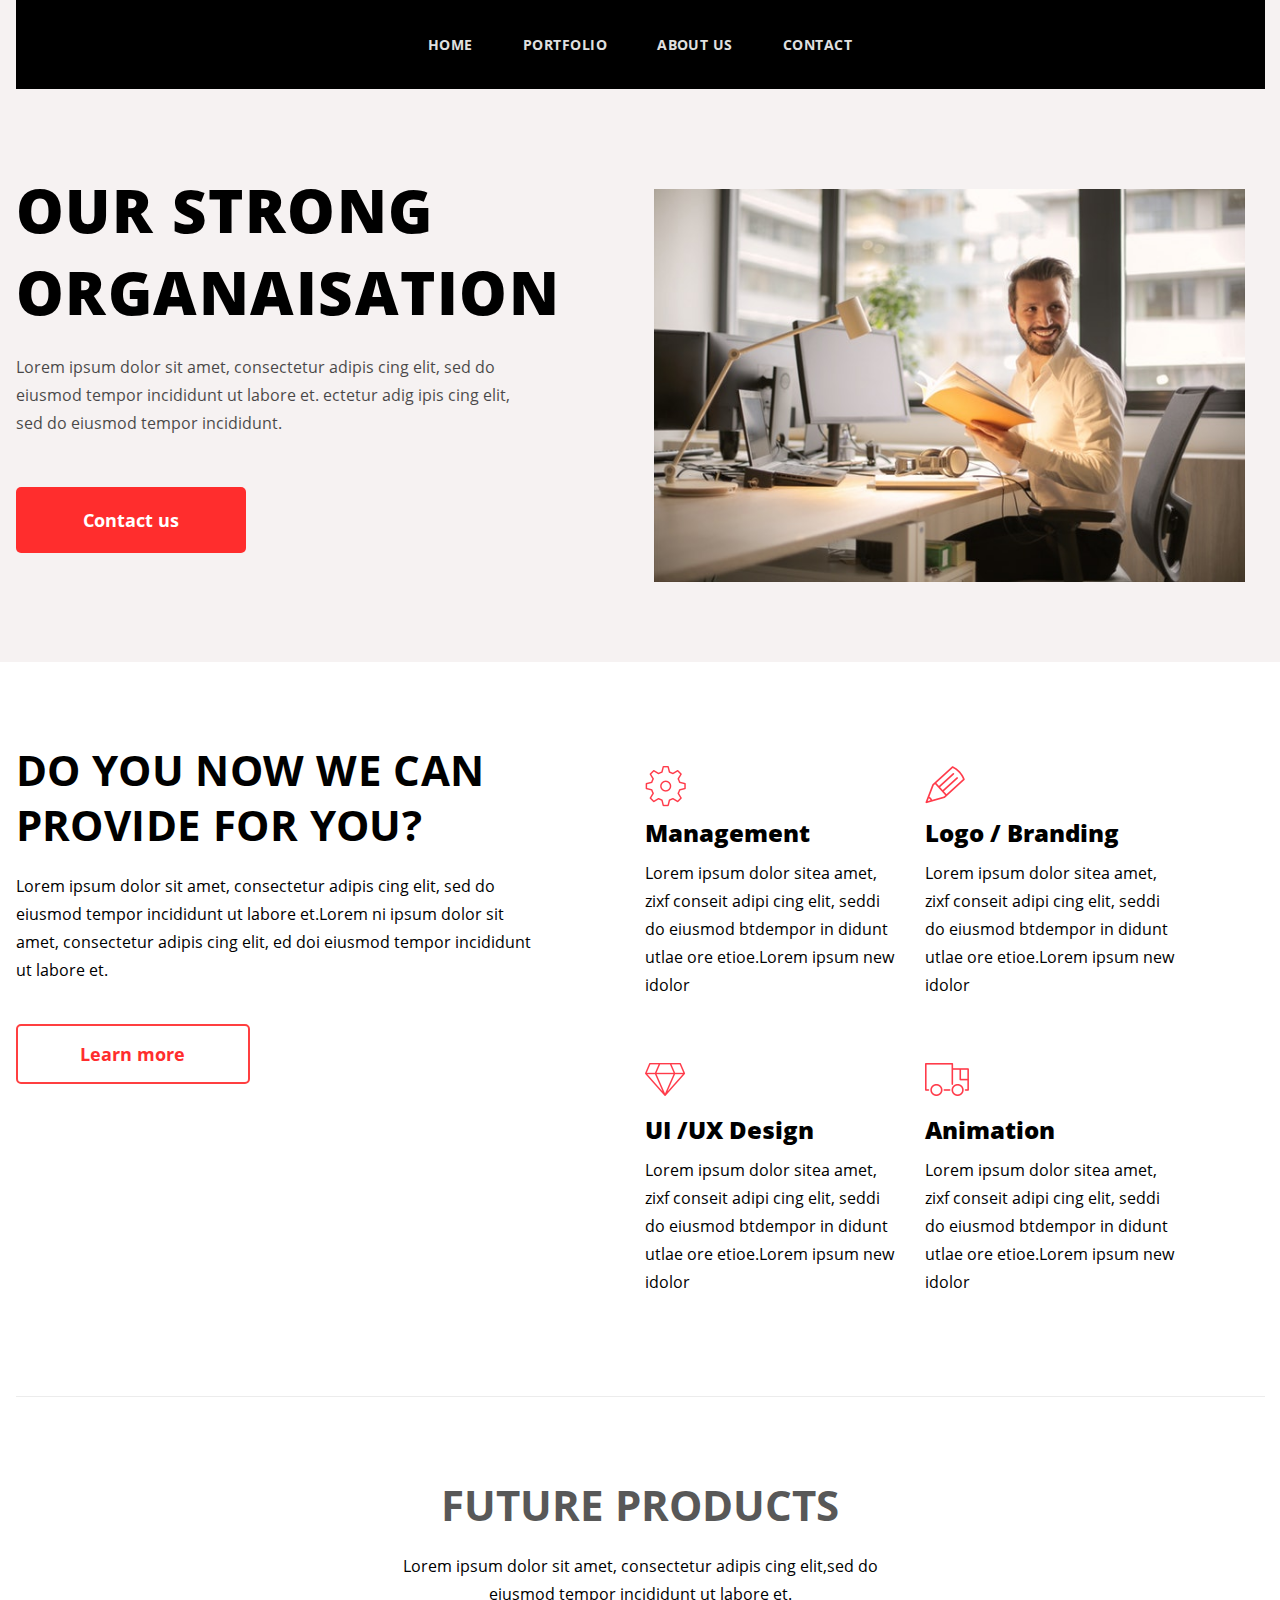
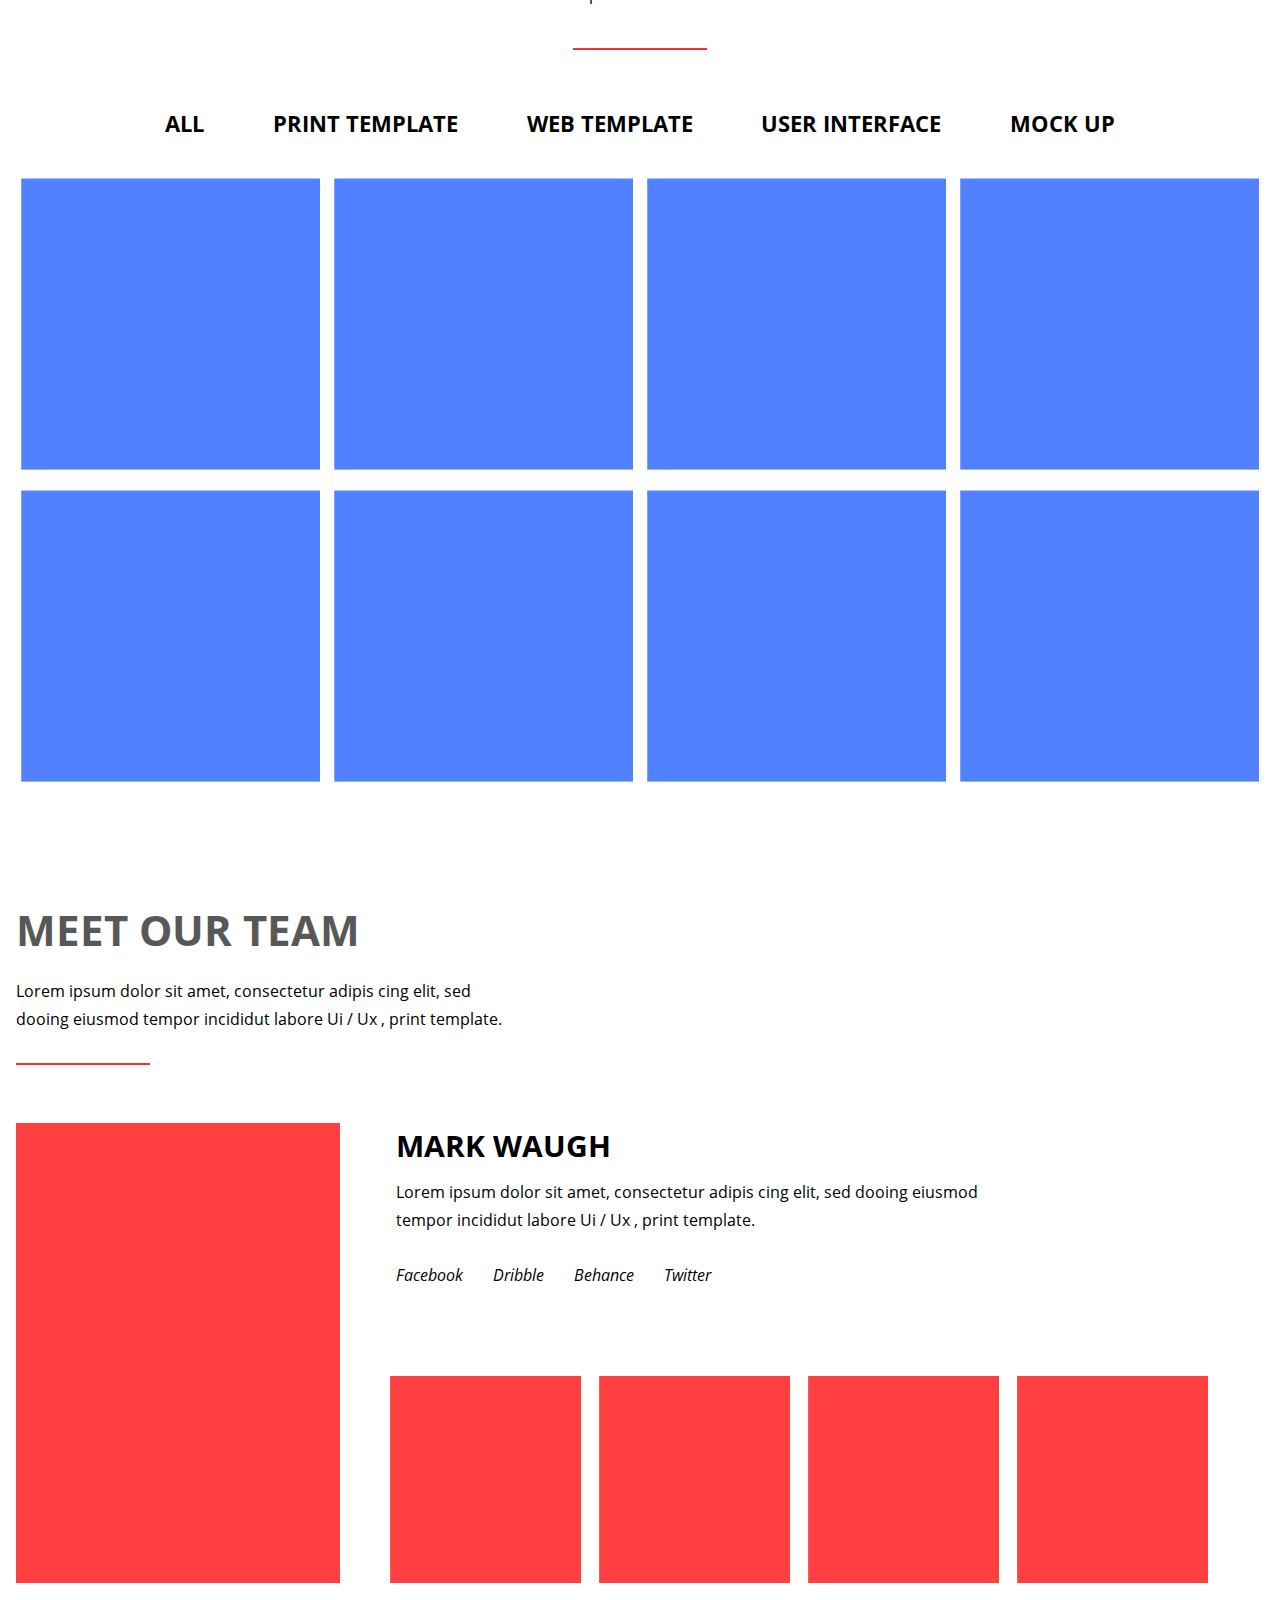
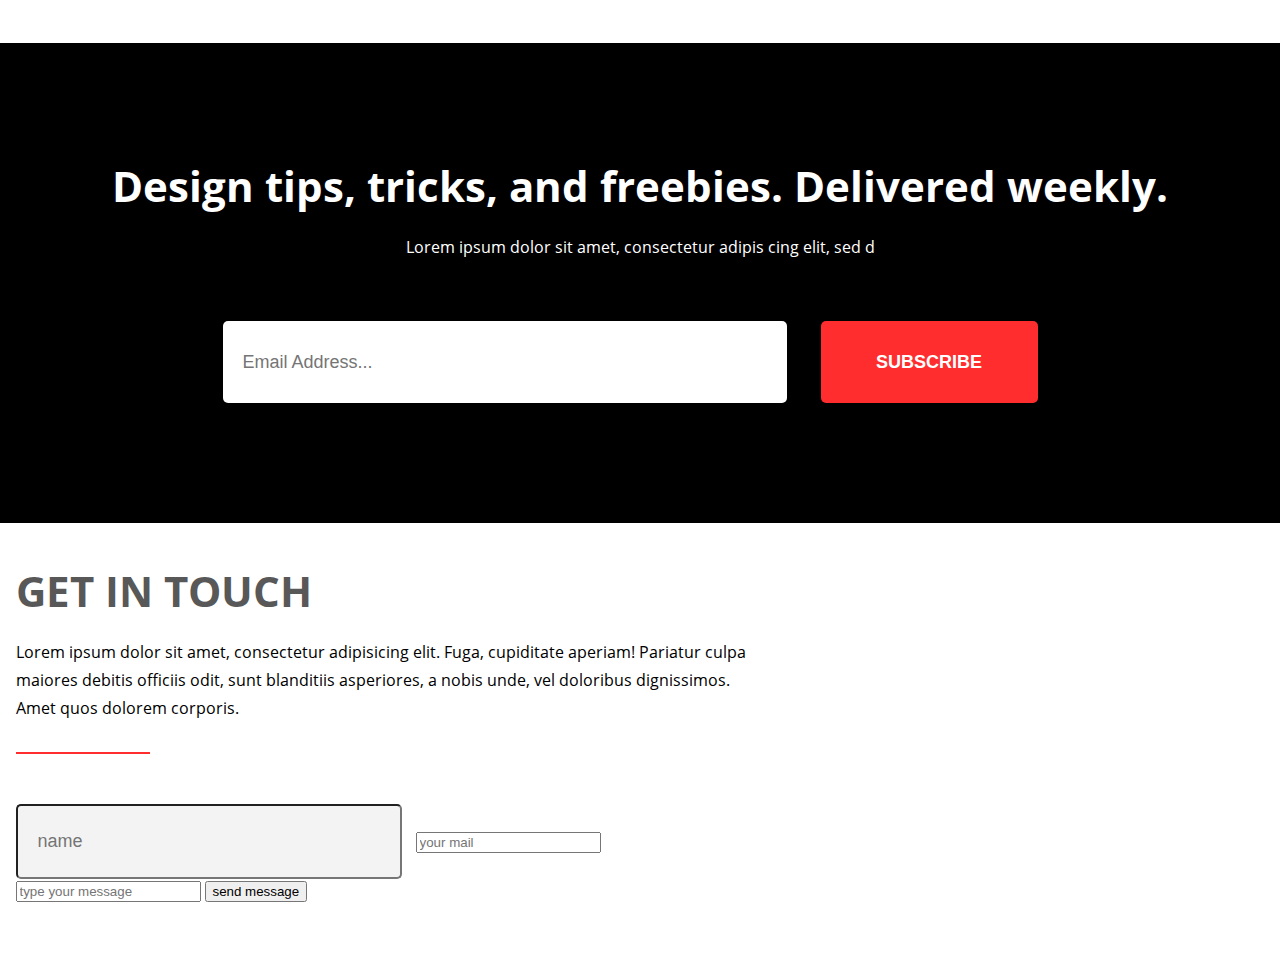
<file: index.html>
<!DOCTYPE html>
<html lang="eng">
<head>
	<meta charset="UTF-8">
	<title>Задание 3.13</title>
	<link href="https://fonts.googleapis.com/css?family=Open+Sans:400,700,800&display=swap&subset=cyrillic" rel="stylesheet">
	<link rel="stylesheet" href="css/style.css">
</head>
<body>
	<div class="header-out-wrapper">
	<header>
		<div class="site-menu">
			<a href="">Home</a>
			<a href="">Portfolio</a>
			<a href="">about us</a>
			<a href="">contact</a>
		</div>
	</header>
	</div>
<main>
	<div class="intro-out-wrapper">
		<div class="intro">
			<div class="intro-wrapper">
				<h1 class="intro-heding">Our strong organaisation</h1>
				<p class="intro-text">Lorem ipsum dolor sit amet, consectetur adipis cing elit, sed do eiusmod tempor incididunt ut labore et. ectetur adig ipis cing elit, sed do eiusmod tempor incididunt.</p>
				<a class="contact-link">Contact us</a>
			</div>
				<img class="intro-image" src="images/1.jpg" width="551" height="356">
		</div>
	</div>
	<div class="services">
		<div class="services-lead-wrapper">
			<h2 class="services-heading">Do you now we can provide for you?</h2>
			<p class="services-text">Lorem ipsum dolor sit amet, consectetur adipis cing elit, sed do eiusmod tempor incididunt ut labore et.Lorem ni ipsum dolor sit amet, consectetur adipis cing elit, ed doi eiusmod tempor incididunt ut labore et.</p>
			<a class="services-link">Learn more</a>
		</div>
		<div class="services-wrapper">
			<div class="service">
			<h3 class="managment">Management</h3>
				<p>Lorem ipsum dolor sitea amet, zixf conseit adipi cing elit, seddi do eiusmod btdempor in didunt utlae ore etioe.Lorem ipsum new idolor</p>
			</div>
			<div class="service">
				<h3 class="branding">Logo / Branding</h3>
				<p>Lorem ipsum dolor sitea amet, zixf conseit adipi cing elit, seddi do eiusmod btdempor in didunt utlae ore etioe.Lorem ipsum new idolor</p>
			</div>
			<div class="service">
				<h3 class="ux">UI /UX Design</h3>
				<p>Lorem ipsum dolor sitea amet, zixf conseit adipi cing elit, seddi do eiusmod btdempor in didunt utlae ore etioe.Lorem ipsum new idolor</p>
			</div>
			<div class="service">
				<h3 class="animation">Animation</h3>
				<p>Lorem ipsum dolor sitea amet, zixf conseit adipi cing elit, seddi do eiusmod btdempor in didunt utlae ore etioe.Lorem ipsum new idolor</p>
			</div>
			</div>
		</div>
	</div>
	<div class="products">
		<div class="products-header">
			<h2 class="products-heading">Future products</h2>
			<p class="products-text">Lorem ipsum dolor sit amet, consectetur adipis cing elit,sed do eiusmod tempor incididunt ut labore et.</p>
			<hr class="products-line">
		</div>
		<div class="products-link">
			<a href="">all</a>
			<a href="">print template</a>
			<a href="">web template</a>
			<a href="">user interface</a>
			<a href="">mock up</a>
		</div>
		<div class="products-wrapper">
			<img class="product" src="images/Rectangle 1.png">
			<img class="product" src="images/Rectangle 1.png">
			<img class="product" src="images/Rectangle 1.png">
			<img class="product" src="images/Rectangle 1.png">
			<img class="product" src="images/Rectangle 1.png">
			<img class="product" src="images/Rectangle 1.png">
			<img class="product" src="images/Rectangle 1.png">
			<img class="product" src="images/Rectangle 1.png">
		</div>
	</div>
	<div class="team">
		<div class="team-header">
			<h2 class="team-heading">Meet our team</h2>
			<p class="team-text">Lorem ipsum dolor sit amet, consectetur adipis cing elit, sed dooing eiusmod tempor incididut labore Ui / Ux , print template.</p>
			<hr class="team-line">
		</div>
		<div class="team-members-wrapper">
			<img class="main-member-image" src="images/Rectangle 7.png">
			<div class="main-member-text">
				<h3 class="main-member-heading">mark waugh</h3>
				<p>Lorem ipsum dolor sit amet, consectetur adipis cing elit, sed dooing eiusmod tempor incididut labore Ui / Ux , print template.</p>
				<ul class="main-member-social">
					<li><a href="">Facebook</a></li>
					<li><a href="">Dribble</a></li>
					<li><a href="">Behance</a></li>
					<li><a href="">Twitter</a></li>
				</ul>
			</div>
			<div class="member-wrapper">
				<div class="member">
					<h3>sokina jue</h3>
					<img class="member-wrapper-image" src="images/Rectangle 7 copy 4.png">
				</div>
				<div class="member">
					<h3>sokina jue</h3>
					<img class="member-wrapper-image" src="images/Rectangle 7 copy 4.png">
				</div>
				<div class="member">
					<h3>sokina jue</h3>
					<img class="member-wrapper-image" src="images/Rectangle 7 copy 4.png">
				</div>
				<div class="member">
					<h3>sokina jue</h3>
					<img class="member-wrapper-image" src="images/Rectangle 7 copy 4.png">
				</div>
			</div>
		</div>
	</div>
	
	<div class="subscribe">
		<div class="subscribe-wrapper">
			<h2 class="subscribe-heading">Design tips, tricks, and freebies. Delivered weekly.</h2>
		<p>Lorem ipsum dolor sit amet, consectetur adipis cing elit, sed d</p>
		</div>
		<div class="subscribe-form">
			<form action="" method="GET">
   			<input type="e-mail" name="e-mail" class="input-email" placeholder="Email Address...">
   			<button type="submit" class="form-button">Subscribe</button>
   		</form>
		</div>
	</div>
	<div class="feedback-wrapper">
		<div class="feedback">
			<div class="feedback-header">
				<h2 class="feedback-heading">get in touch</h2>
				<p class="feedback-text">Lorem ipsum dolor sit amet, consectetur adipisicing elit. Fuga, cupiditate aperiam! Pariatur culpa maiores debitis officiis odit, sunt blanditiis asperiores, a nobis unde, vel doloribus dignissimos. Amet quos dolorem corporis.</p>
				<hr class="feedback-line"> 
			</div>
			<div class="feedback-form">
				<form action=""method="GET">
   				<input type="text" name="" class="input-name" placeholder="name">
   				<input type="text" name="" class="input-your-mail" placeholder="your mail">
   				<input type="text" name="" class="input-type" placeholder="type your message">
   				<button type="submit">send message</button>
   				</form>
			</div>										
		</div>
	</div>
</main>
</file>
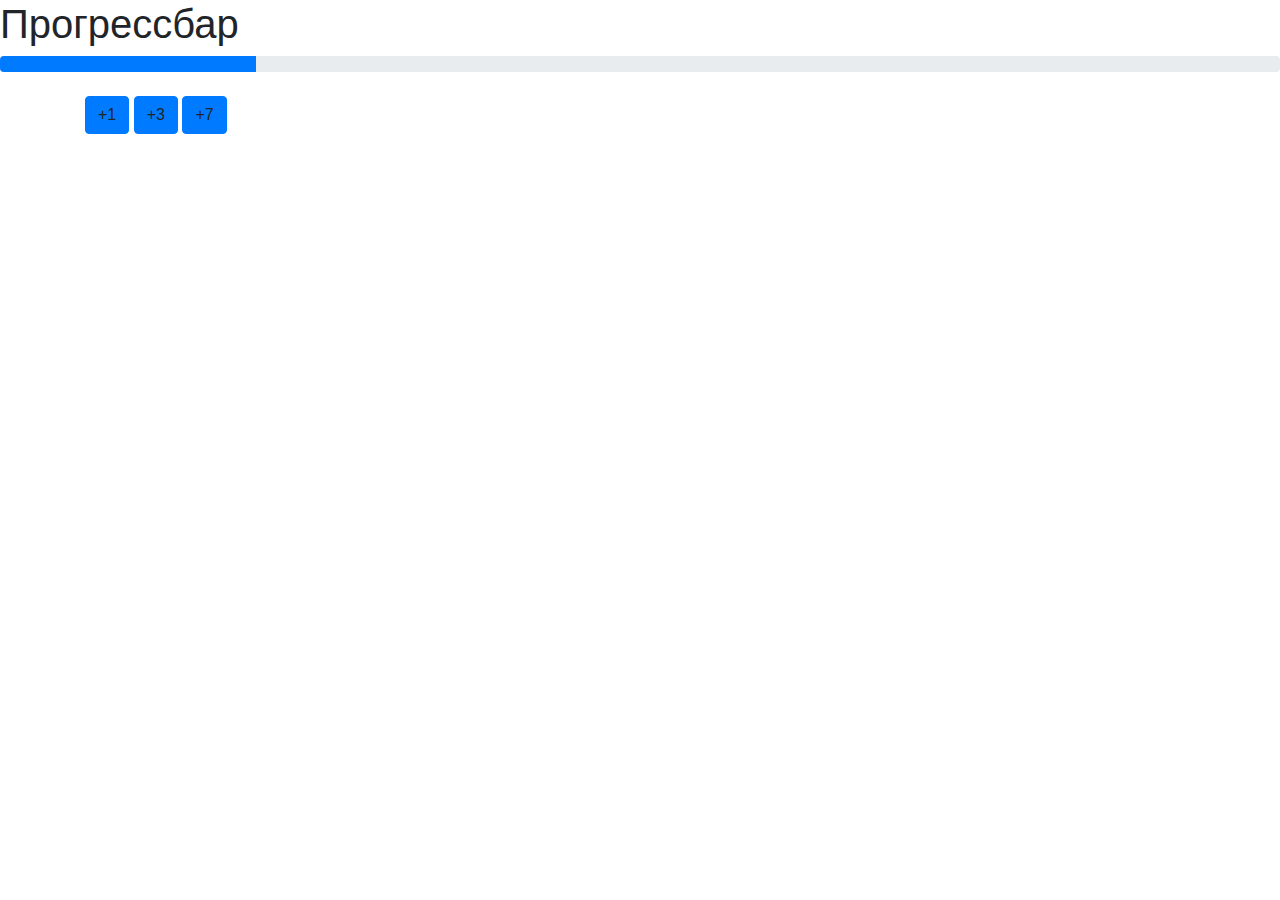
<file: A6.8/index.html>
<!doctype html>
<html lang="ru">
  <head>
    <meta charset="utf-8">
    <meta name="viewport" content="width=device-width, initial-scale=1, shrink-to-fit=no">
    <link rel="stylesheet" href="./css/bootstrap.min.css">
    <title>PWS A6 заготовка</title>
  </head>
  <body>
    <h1>Прогрессбар</h1>
<div class="progress">
  <div id="my-progress" class="progress-bar" style ="width:20%" role="progressbar" aria-valuenow="100" aria-valuemin="0" aria-valuemax="100" ></div>
</div>
<br>
<div class="container">
	 <a id="button" class="btn btn-primary">+1</a>
   <a id="button1" class="btn btn-primary">+3</a>
   <a id="button2" class="btn btn-primary">+7</a>
</div>
    <script src="./js/jquery-3.4.1.min.js"></script>
    <script src="./js/bootstrap.bundle.min.js"></script>
    <script src="./js/app.js"></script>
  </body>
</html>
</file>
<file: css/style.css>
@font-face {
  src: url('../fonts/OpenSans-Regular.ttf');
  font-family: 'OpenSans Regular';
}

@font-face {
  src: url('../fonts/OpenSans-Italic.ttf');
  font-family: 'OpenSans Italic';
}

@font-face {
  src: url('../fonts/OpenSans-Bold.ttf');
  font-family: 'OpenSans Bold';
}

@font-face {
  src: url('../fonts/OpenSans-SemiBold.ttf');
  font-family: 'OpenSans SemiBold';
}

@font-face {
  src: url('../fonts/OpenSans-ExtraBold.ttf');
  font-family: 'OpenSans ExtraBold';
}

body {
  margin: 0;
  font-family: 'Open Sans', Helvetiсa, Arial, sans-serif;
}

p {
  margin: 0;
  font-family: 'OpenSans Regular';
  font-size: 16px;
  line-height: 28px;
}

header {
  background: #000000;
  max-width: 1249px;
  height: 89px;
  margin: 0 auto;
  display: flex;
  flex-wrap: wrap;  
  justify-content: center;
}

.site-menu {
  display: flex;
  align-items: center;
}

.site-menu > a {
  font-size: 14px;
  line-height: 89px;
  font-weight: bold;
  text-decoration: none;
  text-transform: uppercase;
  letter-spacing: 0.49px;
  color: #e0e0e0;
  padding: 0 25px;
}

.site-menu > a:hover {
  background-color: #ff3f40;
}

.header-out-wrapper,
.intro-out-wrapper {
  background-color: rgb(246, 242, 242);
  /*margin: 0;*/
}

.intro {
  max-width: 1249px;
  /*height: 380px;*/
  margin: 0 auto;
  padding-top: 80px;
  padding-bottom: 60px;
  display: flex;
  flex-wrap: wrap;
  justify-content: space-between;
  align-items: flex-start;
}

.intro-wrapper {
  max-width: 618px;
  /*height: 400px;
  margin: 
  display: flex;*/
}

.intro-heding {
  font-size: 60px;
  font-weight: bold;
  text-transform: uppercase;
  font-family: 'OpenSans ExtraBold';
  letter-spacing: 1.5px;
  margin: 0;
  margin-bottom: 20px;
}

.intro-text {
  max-width: 520px;
  margin-bottom: 50px;
  opacity: 0.7;
}

.contact-link {
  font-size: 18px;
  font-weight: bold;
  line-height: 34px;
  color: #FFFFFF;
  width: 230px;
  background: #FF2D2D;
  display: inline-block;
  text-align: center;
  padding: 16px 0;
  border-radius: 5px;
}

.intro-image {
  flex: 1 1 551px;
  width: 551px;
  height: 100%;
  margin: 20px;
}


.services {
  max-width: 1249px;
  margin: 0 auto;
  padding-top: 80px;
  padding-bottom: 60px;
  display: flex;
  flex-wrap: wrap;
  justify-content: space-between;
  align-items: flex-start;
  border-bottom: 1px solid #ECECEC;
}

.services-lead-wrapper {
 max-width: 520px;
}

.services-heading {
  font-weight: bold;
  font-size: 42px;
  line-height: 55px;
  letter-spacing: 0.422159px;
  text-transform: uppercase;
  position: relative;
  margin: 0;
  margin-bottom: 20px;
}

.services-text {
  margin-bottom: 40px;
}

.services-link {
  font-weight: bold;
  font-size: 18px;
  color: #FF2D2D;
  width: 230px;
  border: 2px solid #ff3f40;
  display: inline-block;
  text-align: center;
  padding: 16px 0;
  border-radius: 5px;
}

.services-wrapper {
  display: flex;
  flex-wrap: wrap;
  max-width: 620px;
  margin: 0;
}

.service {
  max-width: 250px;
  margin-right: 30px;
  margin-bottom: 40px;
  margin-right: 30px;
}

.service > h3 {
  font-size: 24px;
  font-family: 'OpenSans ExtraBold';
  margin-bottom: 10px;
}

.service > h3::before {
  display: block;
  width: 40px;
  height: 40px;
  margin-bottom: 10px;
}

.service > .managment::before {
  content: url('../images/service-1.png');
}

.service > .branding::before {
  content: url('../images/service-2.png');
}

.service > .ux::before {
  content: url('../images/service-3.png');
}

.service > .animation::before {
  content: url('../images/service-4.png');
}

.products {
  max-width: 1249px;
  margin: 0 auto;
  padding-top: 80px;
  padding-bottom: 60px;
  display: flex;
  flex-wrap: wrap;
  justify-content: space-between;
  align-items: flex-start;
}

.products-header {
  width: 100%;
  text-align: center;
  margin-bottom: 50px;
}

.products-heading {
  font-size: 42px;
  line-height: 55px;
  text-transform: uppercase;
  color: #585858;
  margin: 0;
  margin-bottom: 20px;
}

.products-text {
  max-width: 500px;
  margin: 0 auto 40px;
}

.products-line {
  width: 134px;
  height: 2px;
  background: #FF2D2D;
  border: 0;
}

.products-link {
  width: 80%;
  display: flex;
  flex-wrap: wrap;
  justify-content: space-between;
  margin: 0 auto;
  margin-bottom: 40px;
}

.products-link > a {
  font-size: 22px;
  text-transform: uppercase;
  font-weight: bold;
  color: #000000;
  text-decoration: none;
  padding: 0 25px;
}

.products-link > a:hover {
  color: #ff3f40;
}

.products-wrapper {
  display: flex;
  flex-wrap: wrap;
  justify-content: space-between;
  align-content: flex-start;
}

.product {
  flex: 1 1 24%;
  max-width: 300px;
  min-width: 250px;
  padding: 0 5px;
  margin-bottom: 20px;
}

.team {
  max-width: 1249px;
  margin: 0 auto;
  padding-top: 40px;
  padding-bottom: 60px;
  display: flex;
  flex-wrap: wrap;
  justify-content: space-between;
  align-items: flex-start;
}

.team-header {
  width: 100%;
  text-align: left;
  margin-bottom: 50px;
}

.team-heading {
  font-size: 42px;
  line-height: 55px;
  text-transform: uppercase;
  color: #585858;
  margin: 0;
  margin-bottom: 20px;
}

.team-text {
  max-width: 500px;
  margin-bottom: 30px;
}

.team-line {
  width: 134px;
  height: 2px;
  background: #FF2D2D;
  border: 0;
  margin-left: 0;
}

.team-members-wrapper {
  width: 100%;
  display: flex;
  flex-wrap: wrap;
  align-items: flex-end;
  position: relative;

}

.main-member-image {
  width: 324px;
  height: 460px;
  margin-right: 50px;
}

.main-member-text {
  position: absolute;
  max-width: 600px;
  top: 3px;
  left: 380px;
}

.main-member-text > p {
    margin-bottom: 30px;
}

.main-member-heading {
  font-size: 30px;
  line-height: 40px;
  text-transform: uppercase;
  margin: 0;
  margin-bottom: 12px;
}

.main-member-social {
  display: flex;
  justify-content: flex-start;
  list-style: none;
  padding: 0;
}

.main-member-social a {
  font-style: italic;
  color: #000;
  text-decoration: none;
  margin-right: 30px;
}

.main-member-social a:hover {
  text-decoration: underline;
}

.member-wrapper {
  max-width: 100%;
  display: flex;
  flex-wrap: wrap;
  justify-content: space-between;
  align-items: flex-end;
}

.member {
  position: relative;
  margin-top: 18px;
  margin-right: 18px;
}

.member-wrapper-image {
  display: block;
  width: 191px;
  right: 247px;
}

.member h3 {
  visibility: hidden;
  position: absolute;
  margin: 0;
  bottom: 0;
  width: 100%;
  height: 37px;
  color: #e0e0e0;
  background-color: #000;
  text-align: center;
  opacity: 0.7;
}

.member:hover > h3 {
  visibility: visible;
}

.subscribe {
  max-width: 100%;
  padding-top: 80px;
  padding-bottom: 100px;
  display: block;
  background: #000000;
}

.subscribe-wrapper {
  max-width: 1249px;
  text-align: center;
  color: #FFFFFF;
  margin: 0 auto;
  margin-bottom: 40px;

}

.subscribe-heading {
  font-size: 42px;
  font-weight: bold;
  line-height: 55px;
  margin-bottom: 20px;
}

.subscribe-form {
  display: flex;
  justify-content: center;
  align-items: center;
}

.subscribe-form .input-email {
  font-size: 18px;
  width: 524px;
  height: 82px;
  border: 0;
  border-radius: 5px;
  padding: 0 20px;
  margin-right: 10px;
}

.subscribe-form .form-button {
  width: 217px;
  height: 82px;
  background: #FF2D2D;
  border: 0;
  border-radius: 5px;
  font-size: 18px;
  color: #FFFFFF;
  text-transform: uppercase;
  font-weight: bold;
  margin: 20px;
}

.feedback-wrapper {
  max-width: 1249px;
  margin: 0 auto;
  padding-top: 40px;
  padding-bottom: 60px;
  display: flex;
  flex-wrap: wrap;
  justify-content: space-between;
  align-items: flex-start;
}

.feedback {
  max-width: 760px;
}

.feedback-header {
  width: 100%;
  text-align: left;
  margin-bottom: 50px;
}

.feedback-heading {
    font-size: 42px;
    line-height: 55px;
    text-transform: uppercase;
    color: #585858;
    margin: 0;
    margin-bottom: 20px;
}

.feedback-text {
  max-width: 750px;
  margin-bottom: 30px;
}

.feedback-line {
  width: 134px;
  height: 2px;
  background: #FF2D2D;
  border: 0;
  margin-left: 0;
}
.feedback-form {
  display: flex;
  flex-wrap: wrap;
}

.feedback-form .input-name {
  font-size: 18px;
  width: 342px;
  height: 71px;
  border: 1;
  border-radius: 5px;
  padding: 0 20px;
  margin-right: 10px;
  background: #f3f3f3;
}
</file>
